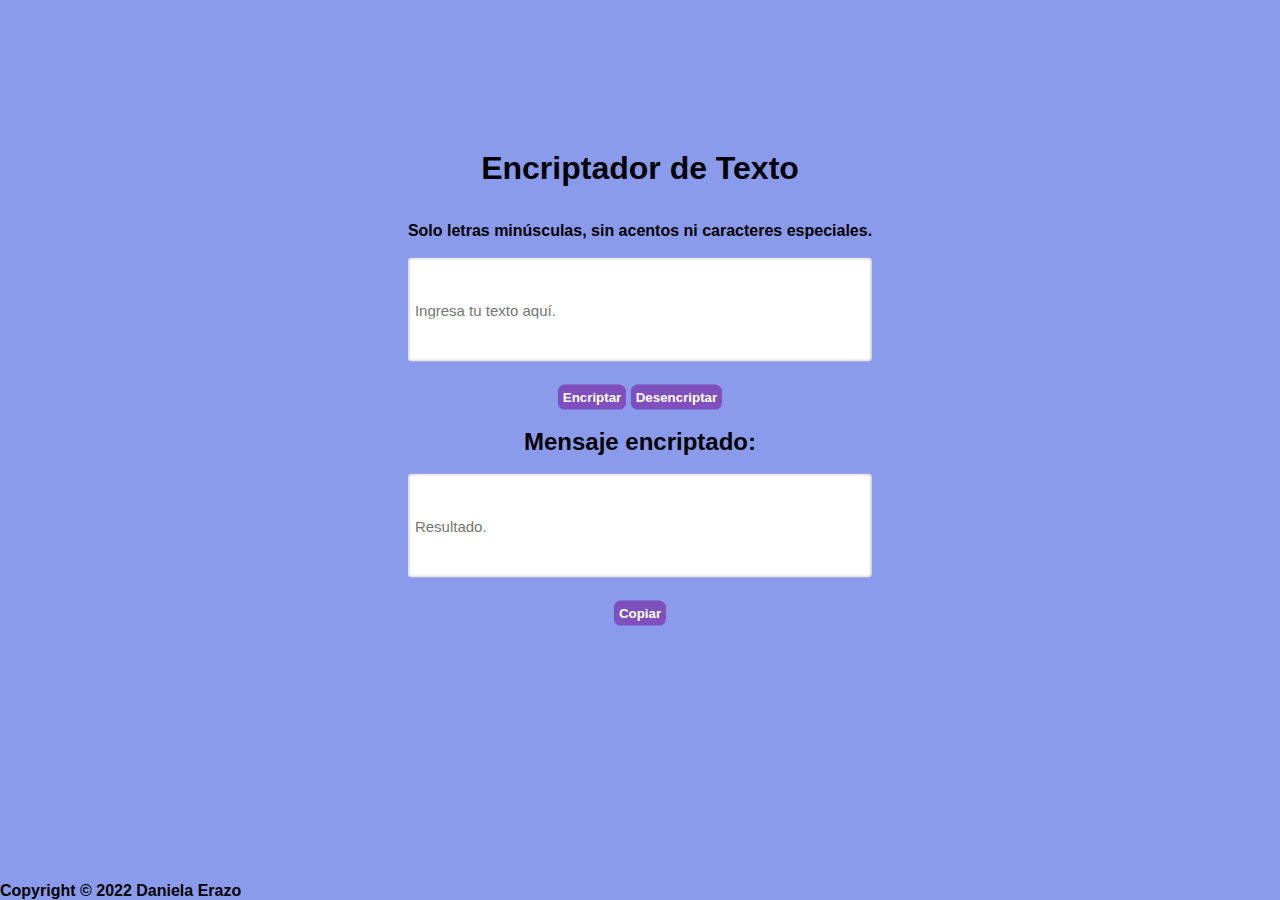
<file: index.html>
<!DOCTYPE html>
<html lang="es">
	<head>
		<meta charset="UTF-8">
		<title>Challenge Oracle ONE</title>
<link rel="stylesheet" href="style.css">
	</head>

	<body>

		<main class="main">
			<header>
				<h1>Encriptador de Texto</h1>
        	</header>
		<section class="box1">
			<form action="">
			  <h4>Solo letras minúsculas, sin acentos ni caracteres especiales.</h4>
			  <br>
			  <input class="text-input" type="text" name="text-input" id="text-input" placeholder="Ingresa tu texto aquí.">
			  <br>
			  <input class="button" type="submit" value="Encriptar" id="button-en">
			  <input class="button" type="submit" value="Desencriptar" id="button-des">
			  <br>
			</form>
		</section>
		<br>
		<section class="box2">
			<h2>Mensaje encriptado:</h2>
			<br>
			<input class="text-output" type="text" id="text-output" placeholder="Resultado."></input>
			<br>
			<button id="button-copy" onclick="copy()">Copiar</button>
		</section>
		
		</main>

		<script src="script.js"></script>
	</body>
	<footer class="footer">	Copyright © 2022 Daniela Erazo	</footer>

</html>
</file>
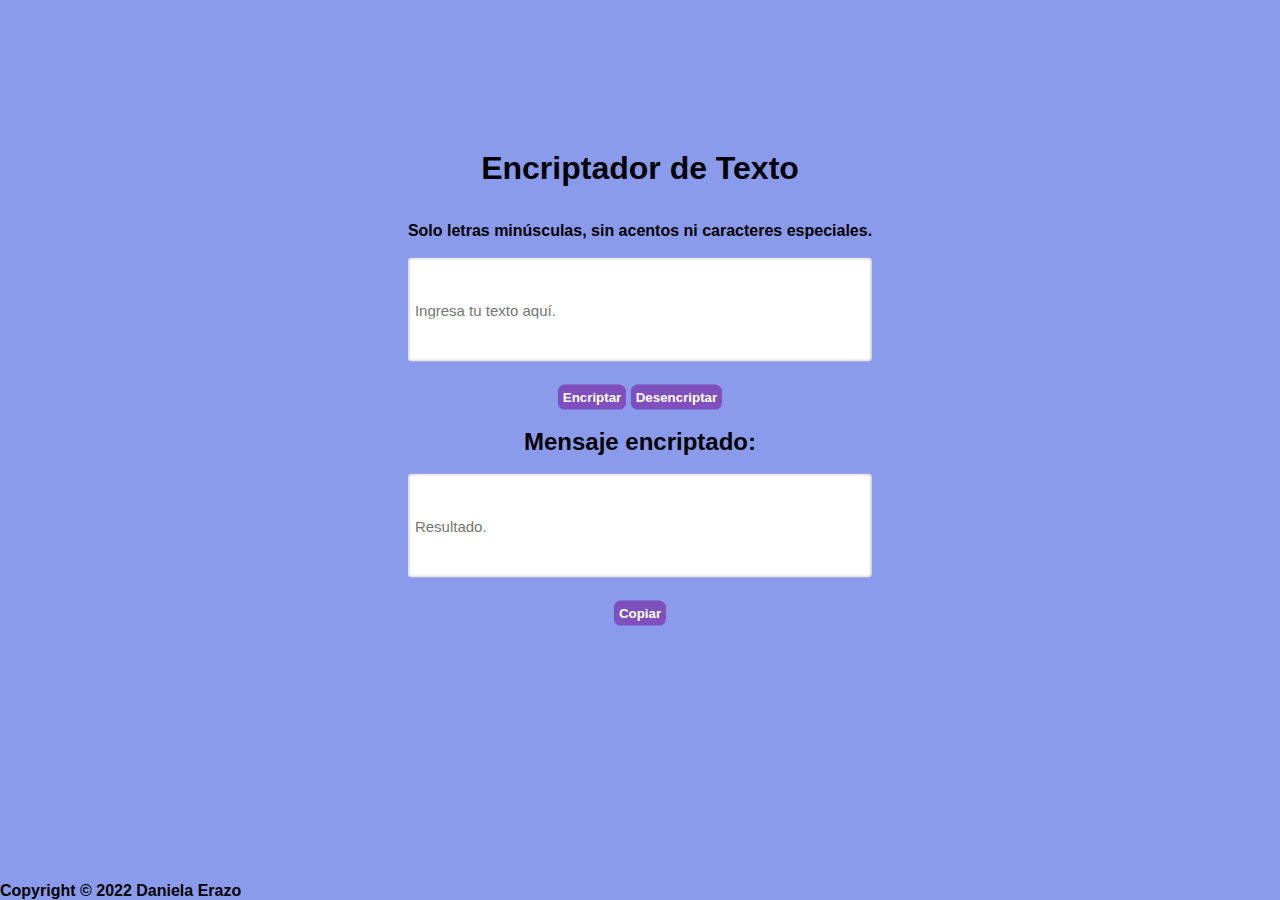
<file: Challenge.html>
<!DOCTYPE html>
<html lang="es">
	<head>
		<meta charset="UTF-8">
		<title>Challenge Oracle ONE</title>
<link rel="stylesheet" href="style.css">
	</head>

	<body>

		<main class="main">
			<header>
				<h1>Encriptador de Texto</h1>
        	</header>
		<section class="box1">
			<form action="">
			  <h4>Solo letras minúsculas, sin acentos ni caracteres especiales.</h4>
			  <br>
			  <input class="text-input" type="text" name="text-input" id="text-input" placeholder="Ingresa tu texto aquí.">
			  <br>
			  <input class="button" type="submit" value="Encriptar" id="button-en">
			  <input class="button" type="submit" value="Desencriptar" id="button-des">
			  <br>
			</form>
		</section>
		<br>
		<section class="box2">
			<h2>Mensaje encriptado:</h2>
			<br>
			<input class="text-output" type="text" id="text-output" placeholder="Resultado."></input>
			<br>
			<button onclick="copy()">Copiar</button>
		</section>
		
		</main>

		<script src="script.js"></script>
	</body>
	<footer class="footer">	Copyright © 2022 Daniela Erazo	</footer>

</html>
</file>
<file: style.css>
* {
    margin: 0;
    padding: 0;
  }
  
  body {
    background: rgb(139, 155, 235);
    font-family: 'Gill Sans', 'Gill Sans MT', Calibri, 'Trebuchet MS', sans-serif;
  }

  .main {
    position: absolute;
    top: 35%;
    left: 50%;
    transform: translate(-50%, -40%);
    text-align: center;
    align-items: center;
    padding: 20px 20px 20px 20px;
    margin: 0;

  }
  
 h1 {
    text-align: center;
    padding: 35px 0;
    margin: 0;
  }

  button{
    border: 0;
    color: white;
    font-family: 'Gill Sans', 'Gill Sans MT', Calibri, 'Trebuchet MS', sans-serif;
    font-weight: bold;
    background-color: rgb(126, 79, 189);
    padding: 5px;
    margin-top: 5px;
    border-radius: 0.5em;
  }

  .button {
    border: 0;
    color: white;
    font-family: 'Gill Sans', 'Gill Sans MT', Calibri, 'Trebuchet MS', sans-serif;
    font-weight: bold;
    background-color: rgb(126, 79, 189);
    padding: 5px;
    margin-top: 5px;
    border-radius: 0.5em;
  }

  .text-input, .text-output{
    border-radius: 16px;
    border: 2px solid rgba(122, 107, 134, 0.2);
    font-family: 'Gill Sans', 'Gill Sans MT', Calibri, 'Trebuchet MS', sans-serif;
    font-size: 15px;
    display: block;
    border-radius: 4px;    
    width: 98%;
    height: 100px;
    padding-left: 5px;
  }

  .footer{
    position: absolute;
    font-weight: bold;
    bottom: 0;
  }
</file>
